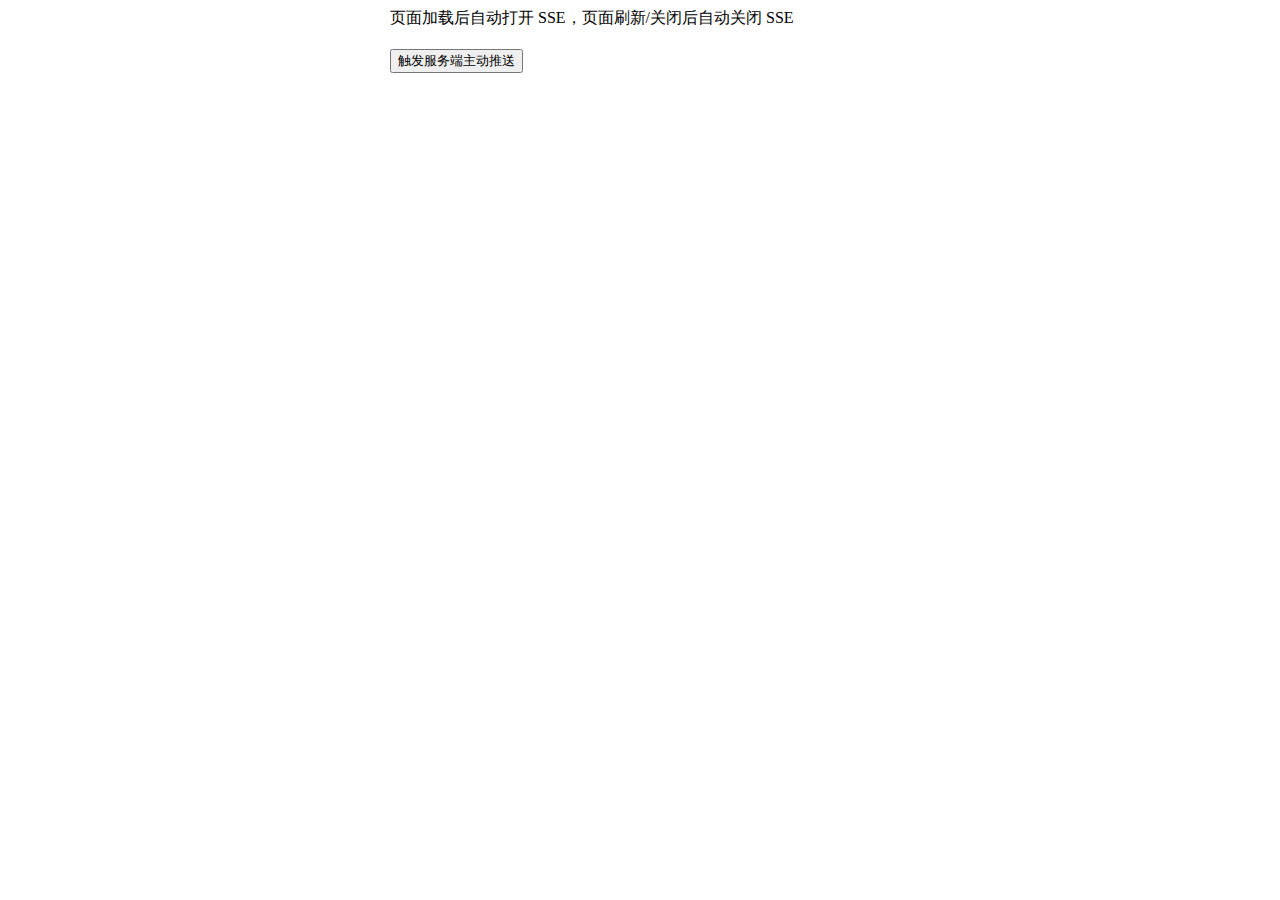
<file: server-sent-events/src/main/resources/templates/index.html>
<!doctype html>
<html lang="en">
<head>
  <title>SSE Demo</title>
  <style>
    pre {
      font: 16px 'Microsoft YaHei UI';
      color: #394150;
      line-height: 28px;
      white-space: pre-wrap;
    }
  </style>
</head>

<body>
<div style="margin: 0 auto; width: 500px;">
  <div>页面加载后自动打开 SSE，页面刷新/关闭后自动关闭 SSE</div>
  <button onclick="test()" style="margin-top: 20px;">触发服务端主动推送</button>
  <pre id="results"></pre>
</div>
</body>
</html>

<script>
  // const clientId = Date.now().toString()
  const clientId = '101'
  console.log('clientId', clientId)
  const sseSource = new EventSource(`http://127.0.0.1:8080/sse/open/${clientId}`)
  const results = document.getElementById('results')
  console.log(sseSource)

  // 在与事件源的连接打开时触发
  sseSource.onopen = function () {
    console.log("连接打开")
  }

  // 在事件源连接未能打开时触发
  sseSource.onerror = function (err) {
    console.log("连接错误:", err)
  }

  // 在从事件源接收到数据时触发
  sseSource.onmessage = function (e) {
    console.log('onmessage:', e)
    results.innerHTML += e.data
  }

  function test() {
    results.innerHTML = ''

    fetch(`http://127.0.0.1:8080/sse/test?clientId=${clientId}`)
      .then(resp => {
        return resp
      })
      .then(data => {
        console.log(data)
      })
  }

  function close() {
    fetch(`http://127.0.0.1:8080/sse/close?clientId=${clientId}`)
      .then(resp => {
        return resp
      })
      .then(data => {
        console.log('sseClose:', data)
        sseSource.close()
      })
  }

  window.onbeforeunload = function () {
    close()
  }

</script>
</file>
